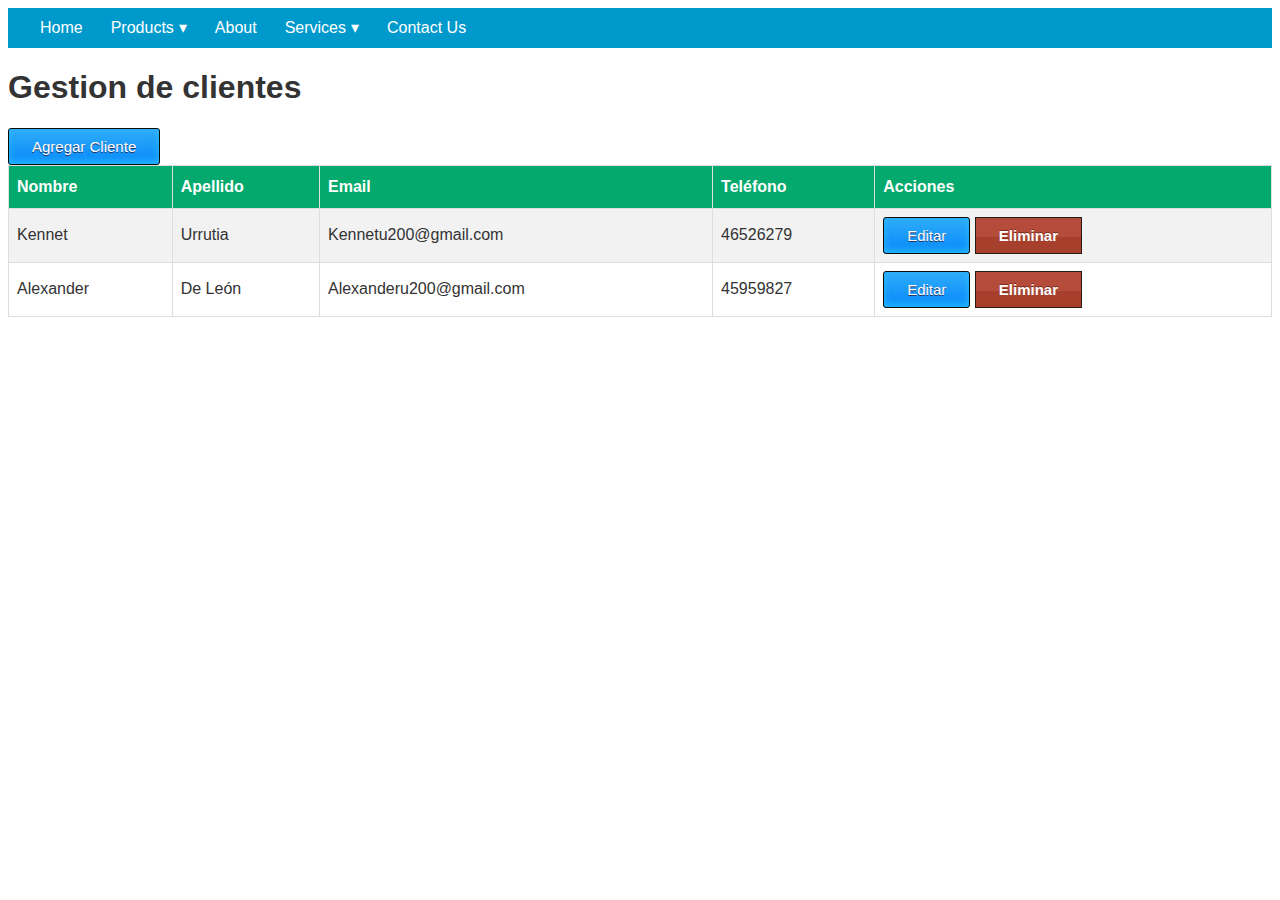
<file: sistemaDeGestion/index.html>
<!DOCTYPE html>
<html lang="en">

<head>
  <meta charset="UTF-8">
  <meta http-equiv="X-UA-Compatible" content="IE=edge">
  <meta name="viewport" content="width=device-width, initial-scale=1.0">
  <link rel="stylesheet" href="styles.css">
  <title>Document</title>
</head>

<body>
  <nav id='menu'>
    <input type='checkbox' id='responsive-menu' onclick='updatemenu()'><label></label>
    <ul>
      <li><a href='http://'>Home</a></li>
      <li><a class='dropdown-arrow' href='http://'>Products</a>
        <ul class='sub-menus'>
          <li><a href='http://'>Products 1</a></li>
          <li><a href='http://'>Products 2</a></li>
          <li><a href='http://'>Products 3</a></li>
          <li><a href='http://'>Products 4</a></li>
        </ul>
      </li>
      <li><a href='http://'>About</a></li>
      <li><a class='dropdown-arrow' href='http://'>Services</a>
        <ul class='sub-menus'>
          <li><a href='http://'>Services 1</a></li>
          <li><a href='http://'>Services 2</a></li>
          <li><a href='http://'>Services 3</a></li>
        </ul>
      </li>
      <li><a href='http://'>Contact Us</a></li>
    </ul>
  </nav>

  <h1>Gestion de clientes</h1>
  <a href="#" class="myButton" id="btnAgregar" onclick="agregarCliente()">Agregar Cliente</a>

  <table id="customers">
    <tr>
      <th>Nombre</th>
      <th>Apellido</th>
      <th>Email</th>
      <th>Teléfono</th>
      <th>Acciones</th>
    </tr>
    <tr>
      <td>Kennet</td>
      <td>Urrutia</td>
      <td>Kennetu200@gmail.com</td>
      <td>46526279</td>
      <td>
        <a href="#" class="myButton">Editar</a>
        <a href="#" class="deleteButton">Eliminar</a>
      </td>
    </tr>
    <tr>
      <td>Alexander</td>
      <td>De León</td>
      <td>Alexanderu200@gmail.com</td>
      <td>45959827</td>
      <td>
        <a href="#" class="myButton">Editar</a>
        <a href="#" class="deleteButton">Eliminar</a>
      </td>
    </tr>
  </table>

  <!-- Modal -->
  <div id="modal" class="modale" aria-hidden="true">
    <div class="modal-dialog">
      <div class="modal-header">
        <h2>Please Login</h2>
        <a href="#" class="btn-close closemodale" aria-hidden="true" onclick="closeModal()">&times;</a>
      </div>
      <div class="modal-body">
        <input type="text" name="u" placeholder="User" size="20" /><br>
        <input type="text" name="p" placeholder="&bull;&bull;&bull;&bull;" size="20" />
      </div>
      <div class="modal-footer">
        <a href="#" class="btn" id="btn_ingresar">Login</a>
      </div>
    </div>
  </div>

</body>

<script>
  const agregarCliente = () => {
    htmlModal = document.getElementById('modal')
    htmlModal.setAttribute("class", "modale opened")
  }
  
  const closeModal = () => {
    htmlModal = document.getElementById('modal')
    htmlModal.setAttribute("class", "modale")

  }
</script>

</html>
</file>
<file: sistemaDeGestion/styles.css>
#customers {
  font-family: Arial, Helvetica, sans-serif;
  border-collapse: collapse;
  width: 100%;
}

#customers td,
#customers th {
  border: 1px solid #ddd;
  padding: 8px;
}

#customers tr:nth-child(even) {
  background-color: #f2f2f2;
}

#customers tr:hover {
  background-color: #ddd;
}

#customers th {
  padding-top: 12px;
  padding-bottom: 12px;
  text-align: left;
  background-color: #04aa6d;
  color: white;
}

.myButton {
  box-shadow: inset 0px -3px 7px 0px #29bbff;
  background: linear-gradient(to bottom, #2dabf9 5%, #0688fa 100%);
  background-color: #2dabf9;
  border-radius: 3px;
  border: 1px solid #0b0e07;
  display: inline-block;
  cursor: pointer;
  color: #ffffff;
  font-family: Arial;
  font-size: 15px;
  padding: 9px 23px;
  text-decoration: none;
  text-shadow: 0px 1px 0px #263666;
}

.myButton:hover {
  background: linear-gradient(to bottom, #0688fa 5%, #2dabf9 100%);
  background-color: #0688fa;
}

.myButton:active {
  position: relative;
  top: 1px;
}

.deleteButton {
  box-shadow: inset 0px 34px 0px -15px #b54b3a;
  background-color: #a73f2d;
  border: 1px solid #241d13;
  display: inline-block;
  cursor: pointer;
  color: #ffffff;
  font-family: Arial;
  font-size: 15px;
  font-weight: bold;
  padding: 9px 23px;
  text-decoration: none;
  text-shadow: 0px -1px 0px #7a2a1d;
}

.deleteButton:hover {
  background-color: #b34332;
}

.deleteButton:active {
  position: relative;
  top: 1px;
}

#menu {
  background: #0099cc;
  color: #fff;
  height: 40px;
  padding-left: 18px;
  border-radius: 0px;
}
#menu ul,
#menu li {
  margin: 0 auto;
  padding: 0;
  list-style: none;
}
#menu ul {
  width: 100%;
}
#menu li {
  float: left;
  display: inline;
  position: relative;
}
#menu a {
  display: block;
  line-height: 40px;
  padding: 0 14px;
  text-decoration: none;
  color: #ffffff;
  font-size: 16px;
}
#menu a.dropdown-arrow:after {
  content: "\25BE";
  margin-left: 5px;
}
#menu li a:hover {
  color: #0099cc;
  background: #f2f2f2;
}
#menu input {
  display: none;
  margin: 0;
  padding: 0;
  height: 40px;
  width: 100%;
  opacity: 0;
  cursor: pointer;
}
#menu label {
  display: none;
  line-height: 40px;
  text-align: center;
  position: absolute;
  left: 35px;
}
#menu label:before {
  font-size: 1.6em;
  content: "\2261";
  margin-left: 20px;
}
#menu ul.sub-menus {
  height: auto;
  overflow: hidden;
  width: 170px;
  background: #444444;
  position: absolute;
  z-index: 99;
  display: none;
}
#menu ul.sub-menus li {
  display: block;
  width: 100%;
}
#menu ul.sub-menus a {
  color: #ffffff;
  font-size: 16px;
}
#menu li:hover ul.sub-menus {
  display: block;
}
#menu ul.sub-menus a:hover {
  background: #f2f2f2;
  color: #444444;
}
@media screen and (max-width: 800px) {
  #menu {
    position: relative;
  }
  #menu ul {
    background: #111;
    position: absolute;
    top: 100%;
    right: 0;
    left: 0;
    z-index: 3;
    height: auto;
    display: none;
  }
  #menu ul.sub-menus {
    width: 100%;
    position: static;
  }
  #menu ul.sub-menus a {
    padding-left: 30px;
  }
  #menu li {
    display: block;
    float: none;
    width: auto;
  }
  #menu input,
  #menu label {
    position: absolute;
    top: 0;
    left: 0;
    display: block;
  }
  #menu input {
    z-index: 4;
  }
  #menu input:checked + label {
    color: white;
  }
  #menu input:checked + label:before {
    content: "\00d7";
  }
  #menu input:checked ~ ul {
    display: block;
  }
  li a {
    font-family: Arial, Helvetica, sans-serif;
  }
}

body {
  font-family: sans-serif;
  color: #333;
}
.btn {
  background: #428bca;
  border: #357ebd solid 0px;
  border-radius: 3px;
  color: #fff;
  display: inline-block;
  font-size: 14px;
  padding: 8px 15px;
  text-decoration: none;
  text-align: center;
  min-width: 60px;
  position: relative;
  transition: color 0.1s ease;
}
.btn:hover {
  background: #357ebd;
}
.btn.btn-big {
  font-size: 18px;
  padding: 15px 20px;
  min-width: 100px;
}
.btn-close {
  color: #aaaaaa;
  font-size: 20px;
  text-decoration: none;
  padding: 10px;
  position: absolute;
  right: 7px;
  top: 0;
}
.btn-close:hover {
  color: #919191;
}
.modale:before {
  content: "";
  display: none;
  background: rgba(0, 0, 0, 0.6);
  position: fixed;
  top: 0;
  left: 0;
  right: 0;
  bottom: 0;
  z-index: 10;
}
.opened:before {
  display: block;
}
.opened .modal-dialog {
  -webkit-transform: translate(0, 0);
  -ms-transform: translate(0, 0);
  transform: translate(0, 0);
  top: 20%;
}
.modal-dialog {
  background: #fefefe;
  border: #333333 solid 0px;
  border-radius: 5px;
  margin-left: -200px;
  text-align: center;
  position: fixed;
  left: 50%;
  top: -100%;
  z-index: 11;
  width: 360px;
  box-shadow: 0 5px 10px rgba(0, 0, 0, 0.3);
  -webkit-transform: translate(0, -500%);
  -ms-transform: translate(0, -500%);
  transform: translate(0, -500%);
  -webkit-transition: -webkit-transform 0.3s ease-out;
  -moz-transition: -moz-transform 0.3s ease-out;
  -o-transition: -o-transform 0.3s ease-out;
  transition: transform 0.3s ease-out;
}
.modal-body {
  padding: 20px;
}
.modal-body input {
  width: 200px;
  padding: 8px;
  border: 1px solid #ddd;
  color: #888;
  outline: 0;
  font-size: 14px;
  font-weight: bold;
}
.modal-header,
.modal-footer {
  padding: 10px 20px;
}
.modal-header {
  border-bottom: #eeeeee solid 1px;
}
.modal-header h2 {
  font-size: 20px;
}
</file>
